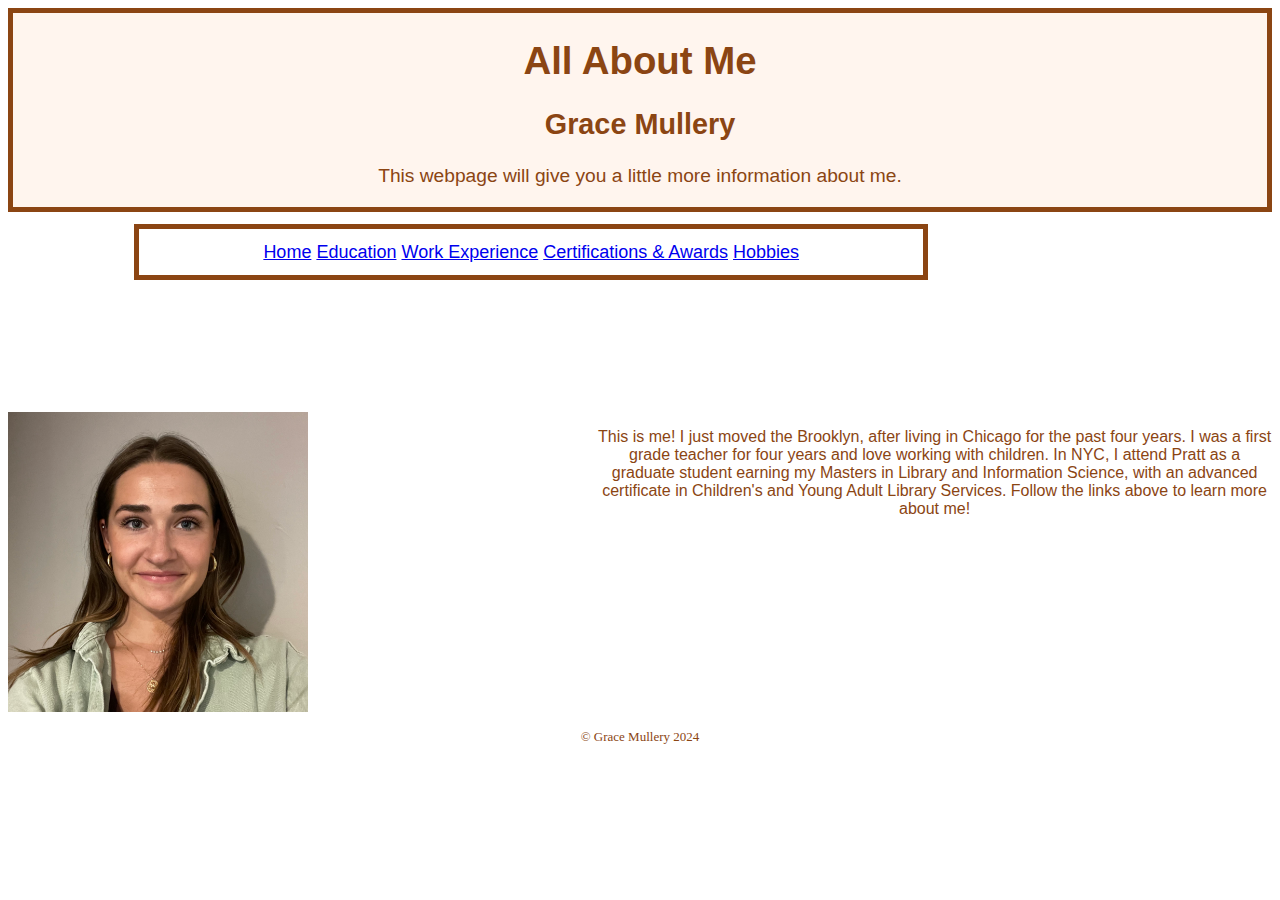
<file: webbasics/index.html>
<!DOCTYPE html>
<html lang="en">
    <head> 
        <title>All About Me</title>
        <meta name="viewport" content="width=device-width, 
initial-scale=1.0">
        <link href="mystyle.css" type="text/css" rel="stylesheet">
    </head>
    <body>
        <div class="header">
            <h1 class="mainword">All About Me</h1>
            <h2 class="mainword">Grace Mullery</h2>
            <p class="mainword">This webpage will give you a little more information about me.</p>
        </div>
        <div id="centernav">
            <nav>
                <a href="index.html"> Home</a>
                <a href="education.html"> Education</a>
                <a href="workexperience.html">Work Experience</a>
                <a href="certifications.html"> Certifications & Awards</a>
                <a href="hobbies.html"> Hobbies</a>
            </nav>
        </div>    
    <main>
        <div class="image">
            <img src="picofme.jpg" alt="Selfie of me wearing green shirt" width="300">
        </div>
        <div>
            <p class="mainword" id="bodyfloat">
                This is me! I just moved the Brooklyn, after living in Chicago for the past four years. I was a first grade teacher for four years and love working with children. In NYC, I attend Pratt as a graduate student earning my Masters in Library and Information Science, with an advanced certificate in Children's and Young Adult Library Services. Follow the links above to learn more about me!
            </p>
        </div>
    </main>
<div id="footer">
    <p>© Grace Mullery 2024</p>
</div>
    </body>
</html>
</file>
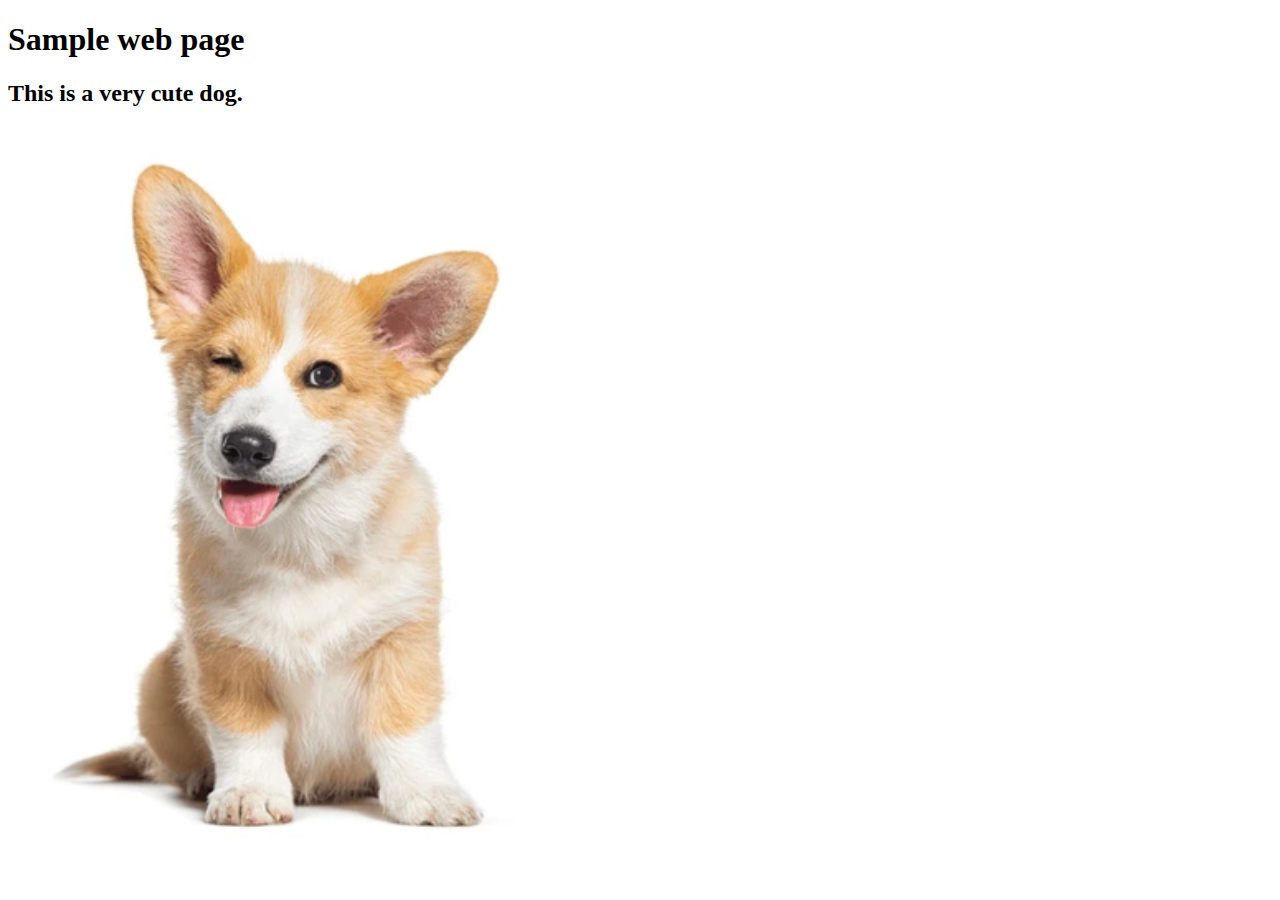
<file: week7/index.html>
<!DOCTYPE html>
<html>
    <style>
        img {
            size: 200px;
        }
    </style>
    <head>
        <meta charset="UTF-8">
        <title>My new page</title>
    </head>
    <body>    
    <h1> Sample web page </h1> 
    <h2>This is a very cute dog.  </h2> 
<img src="./images/dogphoto.png" alt="image of super cute dog">
</html>
</file>
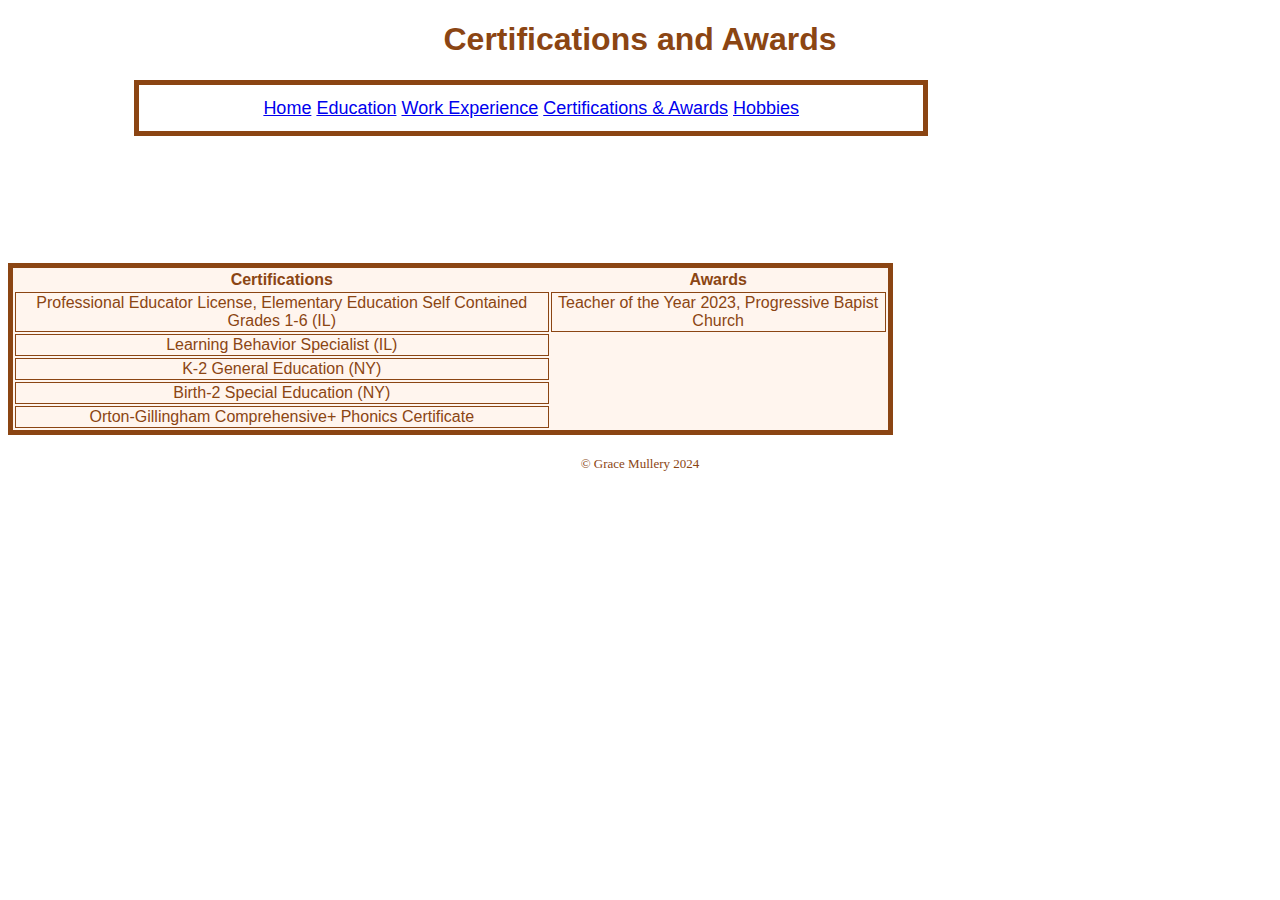
<file: webbasics/certifications.html>
<!DOCTYPE html>
<html lang="en">
    <head> 
        <title>Certifications & Awards</title>
        <meta name="viewport" content="width=device-width, 
initial-scale=1.0">
        <link href="mystyle.css" type="text/css" rel="stylesheet">
    </head>
<body>
<h1 class="header, mainword"> Certifications and Awards </h1>
<div id="centernav">
    <nav>
        <a href="index.html"> Home</a>
        <a href="education.html"> Education</a>
        <a href="workexperience.html">Work Experience</a>
        <a href="certifications.html"> Certifications & Awards</a>
        <a href="hobbies.html"> Hobbies</a>
    </nav>
</div>
<div id="content">
    <table id="tablemain" class="mainword">
        <tr id="table"> 
            <th> Certifications</th>
            <th> Awards</th>
        </tr>
        <tr>
            <td class="tableinside">
                Professional Educator License, Elementary Education Self Contained Grades 1-6 (IL)</td>
            <td class="tableinside">Teacher of the Year 2023, Progressive Bapist Church </td>
        </tr>
        <tr> 
            <td class="tableinside">Learning Behavior Specialist (IL)</td>
            <td> </td>
        </tr>
        <tr>
            <td class="tableinside">K-2 General Education (NY)</td>
            <td> </td>
        </tr>
        <tr>
            <td class="tableinside">Birth-2 Special Education (NY) </td>
            <td> </td>
        </tr>
        <tr>
            <td class="tableinside">Orton-Gillingham Comprehensive+ Phonics Certificate</td>
            <td> </td>
        </tr>
    </table>
</div>
<div id="footer">
    <p>© Grace Mullery 2024</p>
</div>
</body>
</html>
</file>
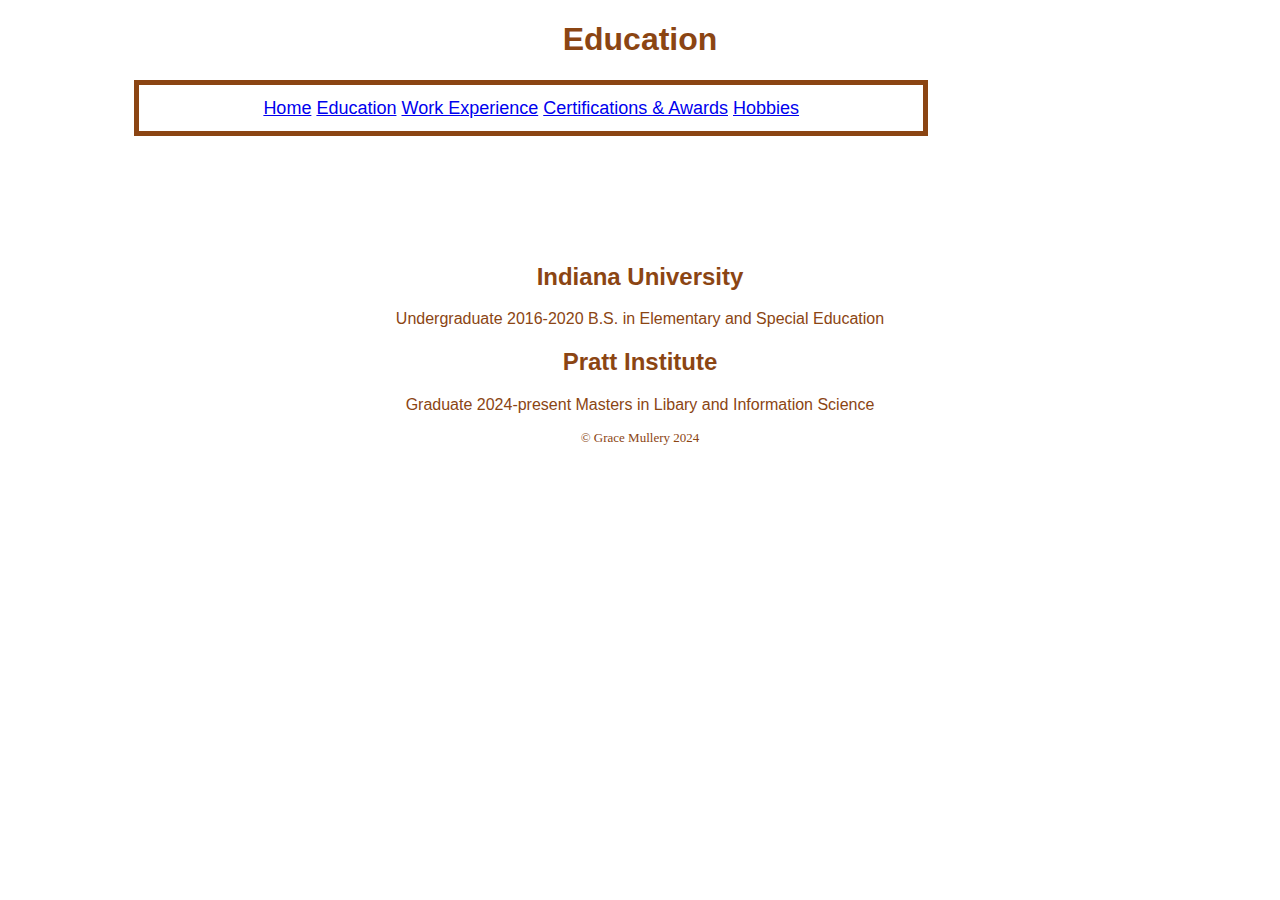
<file: webbasics/education.html>
<!DOCTYPE html>
<html lang="en">
    <head> 
        <title>Education</title>
        <meta name="viewport" content="width=device-width, 
initial-scale=1.0">
        <link href="mystyle.css" type="text/css" rel="stylesheet">
    </head>
    <body>
<h1 class="header, mainword"> Education </h1>
<div id="centernav">
    <nav>
        <a href="index.html"> Home</a>
        <a href="education.html"> Education</a>
        <a href="workexperience.html">Work Experience</a>
        <a href="certifications.html"> Certifications & Awards</a>
        <a href="hobbies.html"> Hobbies</a>
    </nav>
</div>   
<div class="mainword">
<h2>Indiana University</h2>
<p>Undergraduate 2016-2020
    B.S. in Elementary and Special Education
</p>
<h2>Pratt Institute</h2>
<p>Graduate 2024-present
Masters in Libary and Information Science
</p>
</div> 
<div id="footer">
    <p>© Grace Mullery 2024</p>
</div>
</body>
</html>
</file>
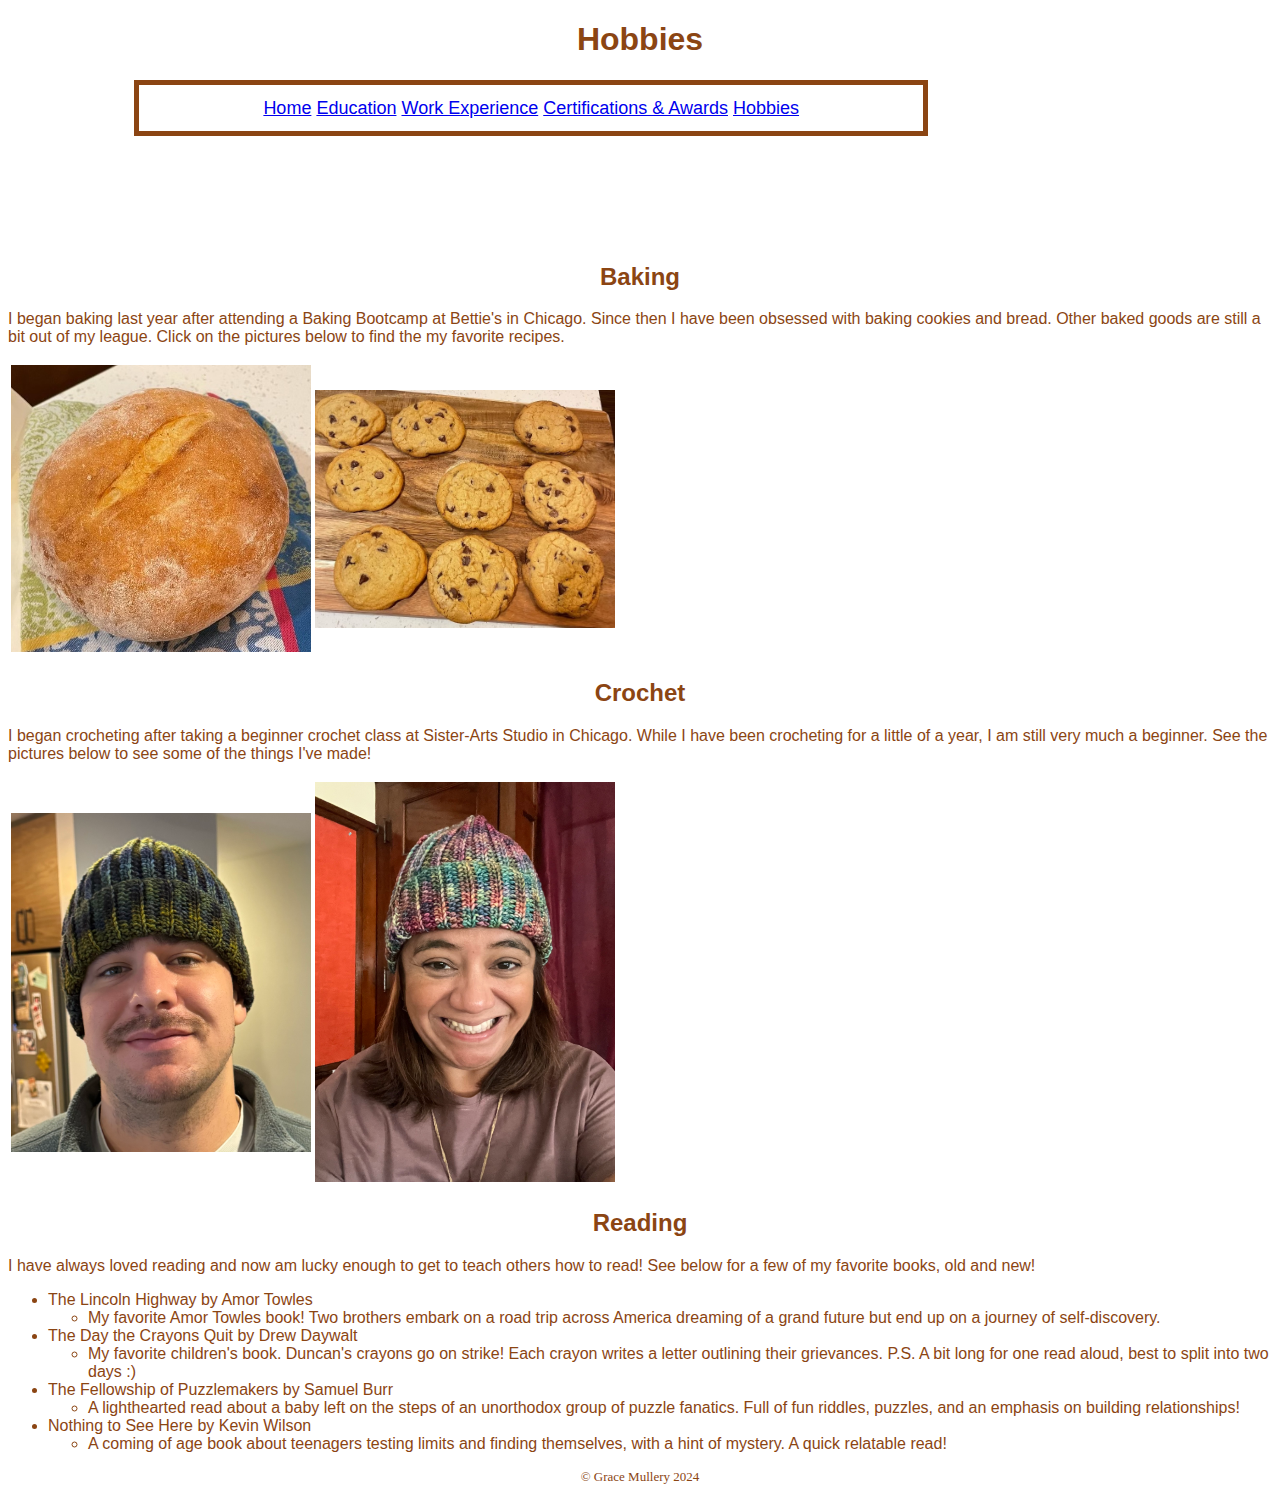
<file: webbasics/hobbies.html>
<!DOCTYPE html>
<html lang="en">
    <head> 
        <title>Hobbies</title>
        <meta name="viewport" content="width=device-width, 
initial-scale=1.0">
        <link href="mystyle.css" type="text/css" rel="stylesheet">
    </head>
    <body>
<h1 class="header, mainword"> Hobbies </h1>
<div id="centernav">
    <nav>
        <a href="index.html"> Home</a>
        <a href="education.html"> Education</a>
        <a href="workexperience.html">Work Experience</a>
        <a href="certifications.html"> Certifications & Awards</a>
        <a href="hobbies.html"> Hobbies</a>
    </nav>
</div>   
<div>
<h2 class="mainword">Baking</h2>
</div>
<div class="body">
    <p>
        I began baking last year after attending a Baking Bootcamp at Bettie's in Chicago. Since then I have been obsessed with baking cookies and bread. Other baked goods are still a bit out of my league. Click on the pictures below to find the my favorite recipes.
    </p>
    <table>
         <tr>
            <th> <a href="https://www.lifeasastrawberry.com/small-batch-crusty-bread/"> <img src="bread.jpg" alt="loaf of bread" width="300"> </a> </th>
            <th> <a href="https://butternutbakeryblog.com/best-chocolate-chip-cookies/"> <img src="cookie.jpg" alt="batch of chocolate chip cookies" width="300"> </a> </th>
         </tr>
    </table>
</div>   
<div>
<h2 class="mainword">Crochet</h2>
</div>
<div class="body">
    <p>I began crocheting after taking a beginner crochet class at Sister-Arts Studio in Chicago. While I have been crocheting for a little of a year, I am still very much a beginner. See the pictures below to see some of the things I've made!</p>
    <table>
         <tr>
            <th> <img src="crochethat1.jpg" alt="image of person wearing a blue and green crochet hat" width="300"> </th>
            <th> <img src="crochethat2.jpg" alt="image of person wearing a rainbow crochet hat" width="300"> </th>
         </tr>
    </table>
</div>

<div>   
<h2 class="mainword">Reading</h2>
</div>
<div class="body">
    <p>I have always loved reading and now am lucky enough to get to teach others how to read! See below for a few of my favorite books, old and new!</p>
    <ul>
        <li> <a>The Lincoln Highway by Amor Towles</a>
            <ul>
                <li>My favorite Amor Towles book! Two brothers embark on a road trip across America dreaming of a grand future but end up on a journey of self-discovery. </li>
            </ul></li>
        <li> <a> The Day the Crayons Quit by Drew Daywalt</a> 
            <ul>
                <li>My favorite children's book. Duncan's crayons go on strike! Each crayon writes a letter outlining their grievances. P.S. A bit long for one read aloud, best to split into two days :) </li>
            </ul></li>
        <li> <a> The Fellowship of Puzzlemakers by Samuel Burr</a>
            <ul> 
                <li>A lighthearted read about a baby left on the steps of an unorthodox group of puzzle fanatics. Full of fun riddles, puzzles, and an emphasis on building relationships!</li>
            </ul></li>
        <li> <a> Nothing to See Here by Kevin Wilson</a>
            <ul> 
                <li>A coming of age book about teenagers testing limits and finding themselves, with a hint of mystery. A quick relatable read! </li>
            </ul></li>
    </ul>
</div>
<div id="footer">
    <p>© Grace Mullery 2024</p>
</div>
</body>
</html>
</file>
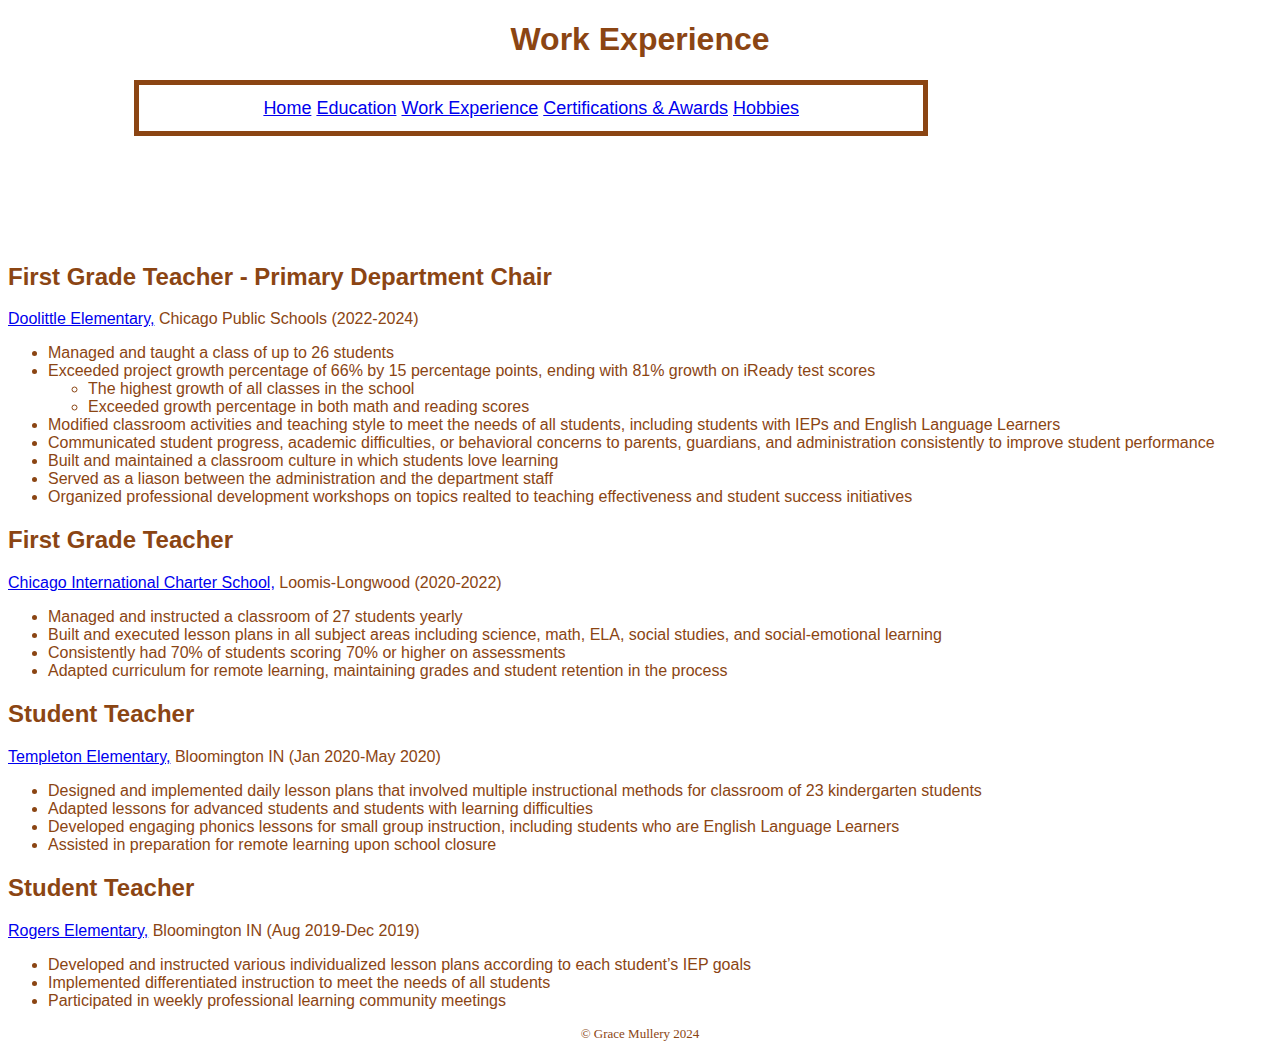
<file: webbasics/workexperience.html>
<!DOCTYPE html>
<html lang="en">
    <head> 
        <title>Work Experience</title>
        <meta name="viewport" content="width=device-width, 
initial-scale=1.0">
        <link href="mystyle.css" type="text/css" rel="stylesheet">
    </head>
    <body>
<h1 class="header, mainword"> Work Experience </h1>
<div id="centernav">
    <nav>
        <a href="index.html"> Home</a>
        <a href="education.html"> Education</a>
        <a href="workexperience.html">Work Experience</a>
        <a href="certifications.html"> Certifications & Awards</a>
        <a href="hobbies.html"> Hobbies</a>
    </nav>
</div>   
<div class="body">
<h2>First Grade Teacher - Primary Department Chair</h2>

   <a href="https://doolittleelementary.org/">Doolittle Elementary,</a> Chicago Public Schools (2022-2024)
    <ul>
        <li>Managed and taught a class of up to 26 students</li>
        <li>Exceeded project growth percentage of 66% by 15 percentage points, ending with 81% growth on iReady test scores
            <ul> 
                <li>The highest growth of all classes in the school</li>
                <li>Exceeded growth percentage in both math and reading scores</li>
            </ul></li>
        <li>Modified classroom activities and teaching style to meet the needs of all students, including students with IEPs and English Language Learners</li>
        <li>Communicated student progress, academic difficulties, or behavioral concerns to parents, guardians, and administration consistently to improve student performance</li>
        <li>Built and maintained a classroom culture in which students love learning</li>
        <li>Served as a liason between the administration and the department staff</li>
        <li>Organized professional development workshops on topics realted to teaching effectiveness and student success initiatives</li>
    </ul>

<h2>First Grade Teacher</h2>

    <a href="https://www.cicsloomislongwood.org/">Chicago International Charter School,</a> Loomis-Longwood (2020-2022)
    <ul>
        <li>Managed and instructed a classroom of 27 students yearly</li>
        <li>Built and executed lesson plans in all subject areas including science, math, ELA, social studies, and social-emotional learning</li>
        <li>Consistently had 70% of students scoring 70% or higher on assessments</li>
        <li>Adapted curriculum for remote learning, maintaining grades and student retention in the process</li>
    </ul>

<h2>Student Teacher</h2>

    <a href="https://templeton.mccsc.edu/">Templeton Elementary,</a> Bloomington IN (Jan 2020-May 2020)
    <ul>
        <li>Designed and implemented daily lesson plans that involved multiple instructional methods for classroom of 23 kindergarten students</li>
        <li>Adapted lessons for advanced students and students with learning difficulties</li>
        <li>Developed engaging phonics lessons for small group instruction, including students who are English Language Learners</li>
        <li>Assisted in preparation for remote learning upon school closure</li>
    </ul>

<h2>Student Teacher</h2>

    <a href="https://rogers.mccsc.edu/">Rogers Elementary,</a> Bloomington IN (Aug 2019-Dec 2019)
    <ul>
        <li>Developed and instructed various individualized lesson plans according to each student’s IEP goals</li>
        <li>Implemented differentiated instruction to meet the needs of all students</li>
        <li>Participated in weekly professional learning community meetings</li>
    </ul>

</div> 
<div id="footer">
    <p>© Grace Mullery 2024</p>
</div>
</body>
</html>
</file>
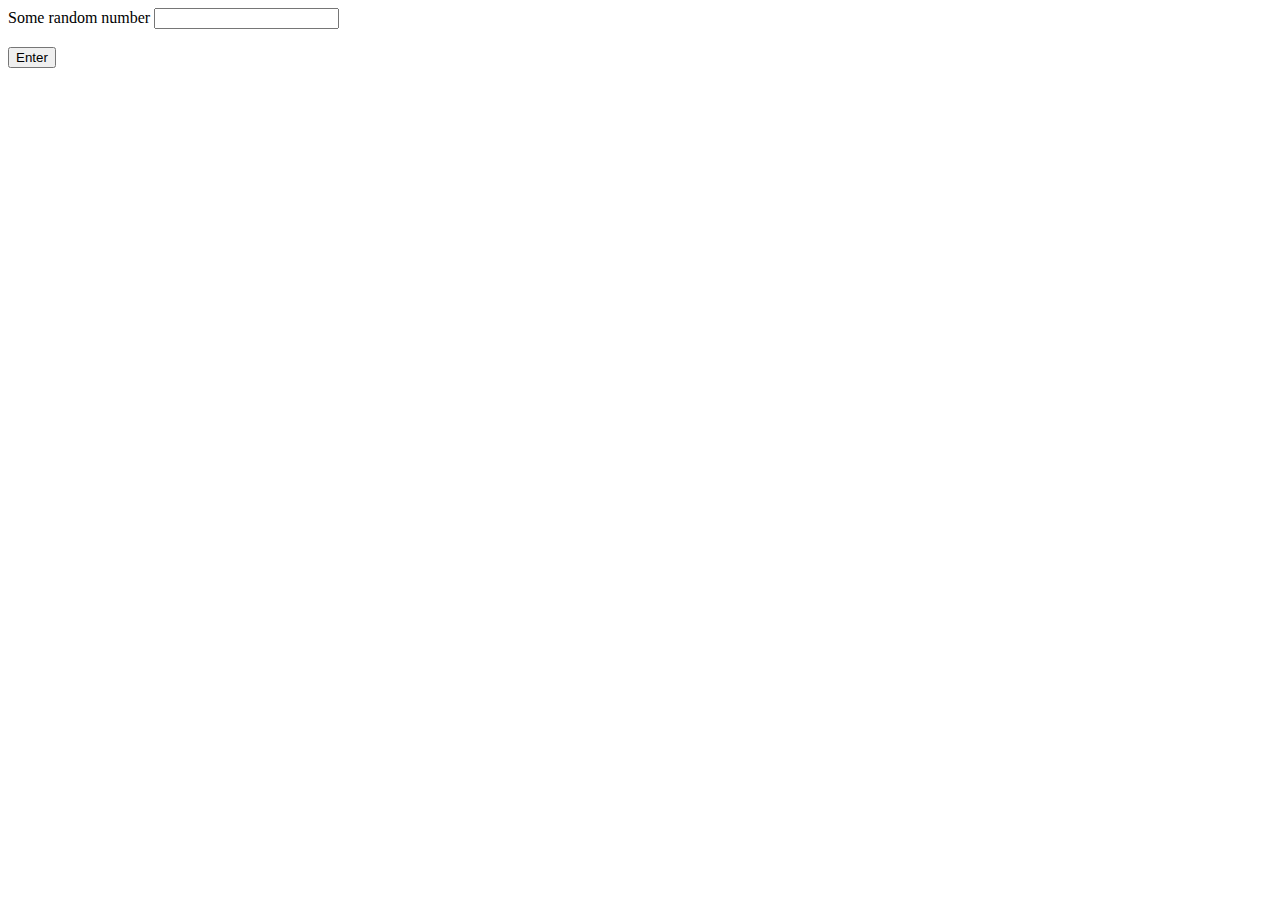
<file: week10/randomnumber.html>
<!DOCTYPE html> 
<head>
<meta charset="UTF-8">
<title>Random Number</title>
</head>
<body>
    <label for="randomnumber">Some random number</label>
    <input id="randomnumber" type="number"> <br><br>
    <button type="button" onclick="myFunction()">Enter</button>
    <h2 id="demo"></h2>
<script>
    function myFunction() {
        let x = document.getElementById("randomnumber").value;
        document.getElementById("demo").innerHTML = "You entered this value: " + x;
    }
</script>
</body>
</html>
</file>
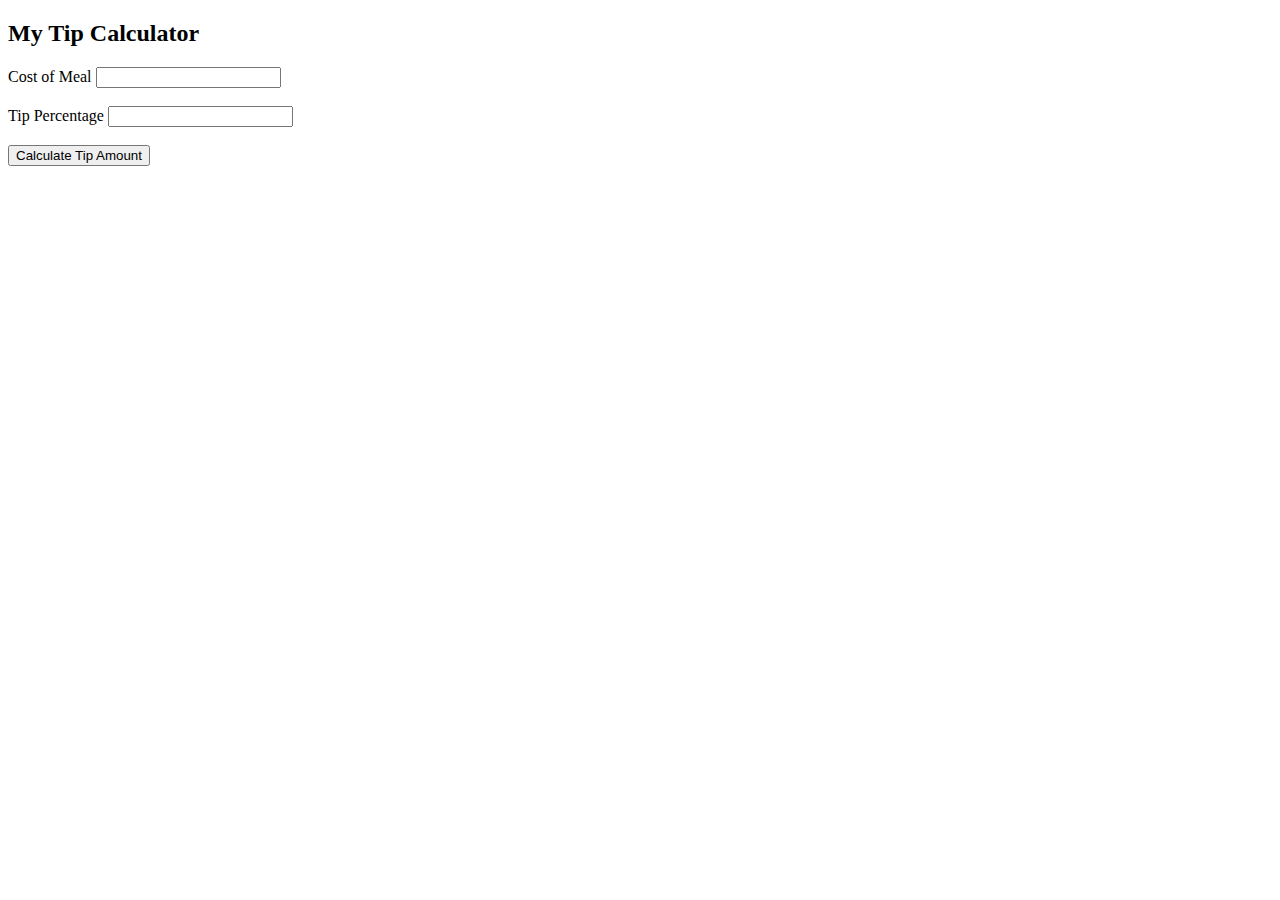
<file: week10/tipcalculator.html>
<!DOCTYPE html> 
<head>
<meta charset="UTF-8">
<title>My Tip Calculator</title>
</head>
<body>
    <h2>My Tip Calculator</h2>
    <label for="costofmeal">Cost of Meal</label>
    <input id="costofmeal" type="number"> <br><br>
    <label for="tippercentage">Tip Percentage</label>
    <input id="tippercentage" type="number"> <br><br>
    <button type="button" onclick="myFunction()">Calculate Tip Amount</button>
    <h2 id="demo"></h2>
<script>
    function myFunction() {
        let x = document.getElementById("costofmeal").value;
        let y = document.getElementById("tippercentage").value;
        document.getElementById("demo").innerHTML = "tip amount: $" + x * y/100
    }
</script>
</body>
</html>
</file>
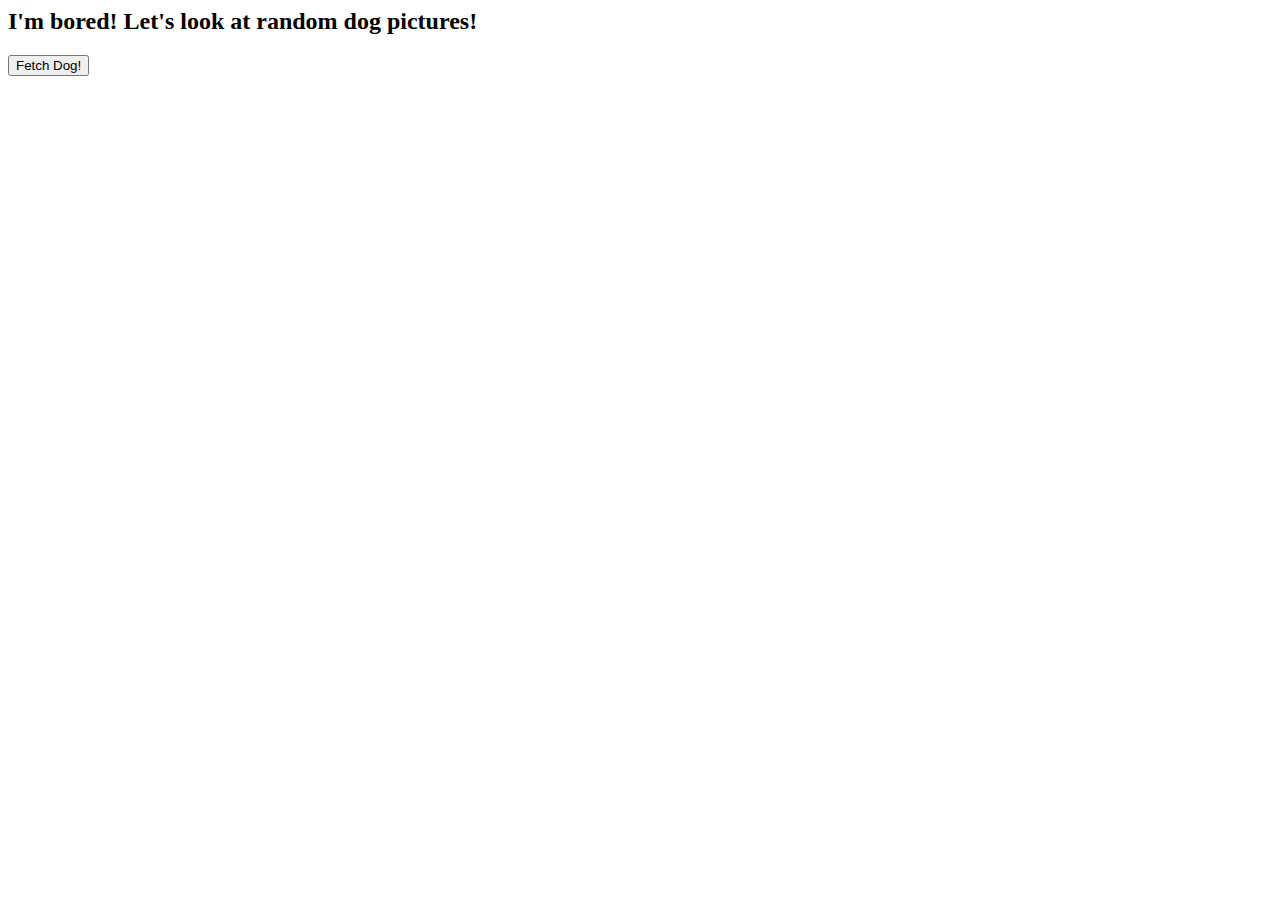
<file: week11/bored.html>
<html>
    <head>
        <meta charset="UTF-8">
        <title>Bored!</title>
    </head>
<script>
    async function fetchDogImage() {
        var response = await fetch('https://random.dog/woof.json');
        var data = await response.json();
        var imageUrl = data.url;
        document.getElementById('dogImage').innerHTML = `<img src="${imageUrl}" alt="Random Dog">`;
    }
</script>  
<body>
    <h2>I'm bored! Let's look at random dog pictures!</h2>
    <button type="button" id="fetchDog" onclick="fetchDogImage()">Fetch Dog!</button>
   <div id="dogImage"></div>
</body>
</html>
</file>
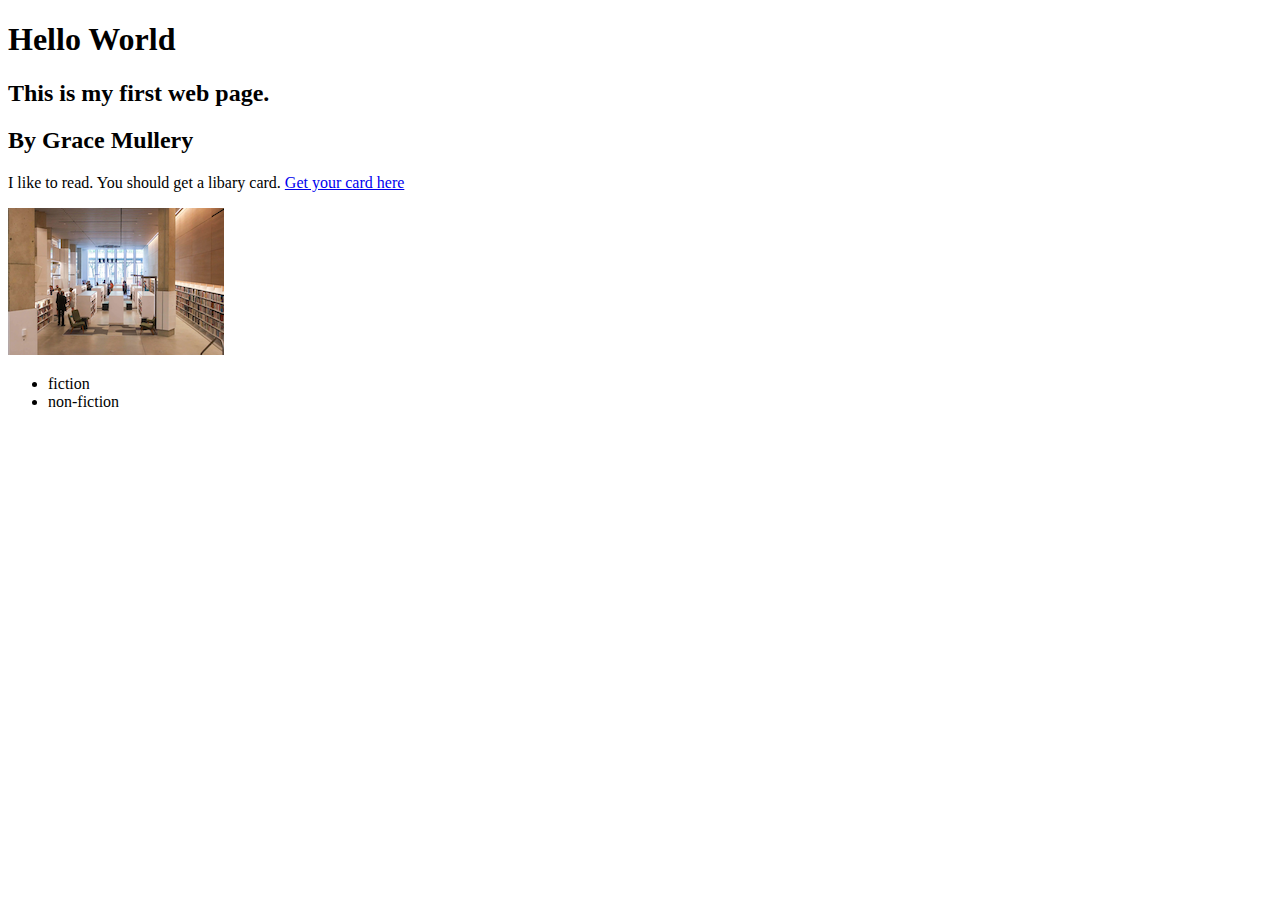
<file: week6/helloworld.html>
<!DOCTYPE html>
<html>
<head>
    <meta charset="UTF-8">
    <title>My cute page</title>
</head>
<body>    
<h1> Hello World </h1> 
<h2>This is my first web page.</h2> 
<h2>By Grace Mullery</h2>
<p>I like to read. You should get a libary card. <a href=https://www.bklynlibrary.org/card> Get your card here</a></p>
<img src="librarypicture.png" alt="image of library">
<ul> 
    <li>fiction</li>
    <li>non-fiction</li>
</ul>
</file>
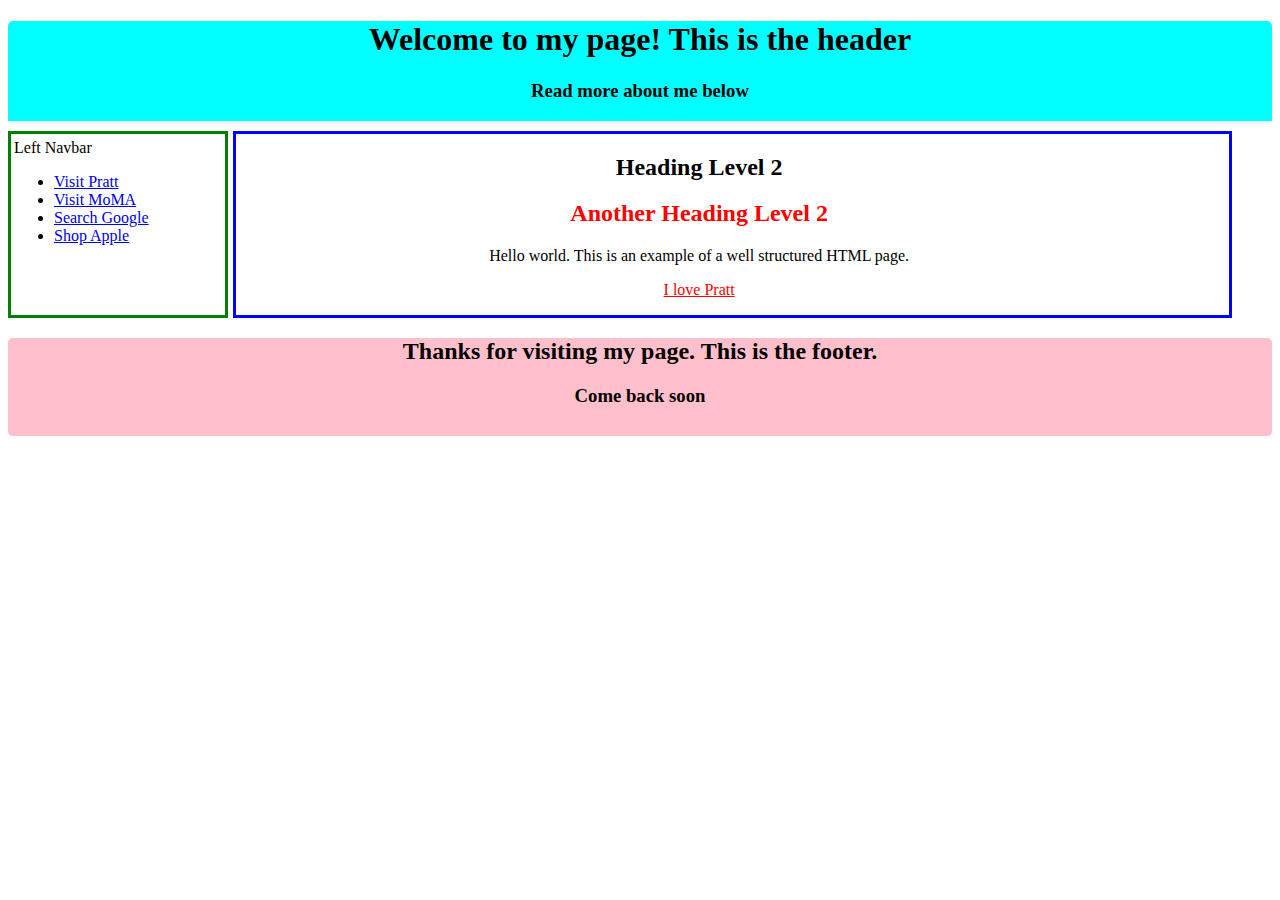
<file: week8/divpractice.html>
<!DOCTYPE html>
<html>
    <style>
        #header {width:100%; text-align: center; border-radius: 5px; background: cyan; color: black; border-bottom: 5px solid azure;}
        #leftnav {width: 20%;border: 3px solid green; padding-left: 3px; padding-top: 5px; padding-bottom: 8px;}
        #content {width: 70% ;text-align: center; border: 3px solid blue; display: flex; margin-left: 5px; margin-right: 40px ;padding-left: 20%; }
        #footer {width: 100%; text-align: center; border-radius: 5px; background: pink; color: black; padding-bottom: 10px;}
        main{display: flex; padding-top: 5px;}
    </style>
    <body>
        <div id="header">
        <h1>Welcome to my page! This is the header</h1>
        <h3>Read more about me below</h3>
        </div>

        <main>
            <div id="leftnav">
                <nav>
                    Left Navbar
                    <ul>
                        <li> <a href="https://www.pratt.edu/">Visit Pratt</a></li>
                        <li><a href="https://www.moma.org/">Visit MoMA</a></li>
                        <li><a href="https://www.google.com/">Search Google</a></li>
                        <li><a href="https://www.apple.com/">Shop Apple</a></li>
                    </ul>
                </nav>
            </div>
            <div id="content">
                <section>
                    <h2>Heading Level 2</h2>
                    <h2 style="color: red;">Another Heading Level 2</h2>
                    <p>
                        Hello world. This is an example of a well structured HTML page. 
                    </p>
                    <p style="color: red;"> <a style="color:red" href=https://www.pratt.edu/> I love Pratt</a></p>
                </section>
            </div>
        </main>
        <div id="footer">
            <h2>Thanks for visiting my page. This is the footer.</h2>
            <h3>Come back soon</h3>
        </div>
    </body>
</html>
</file>
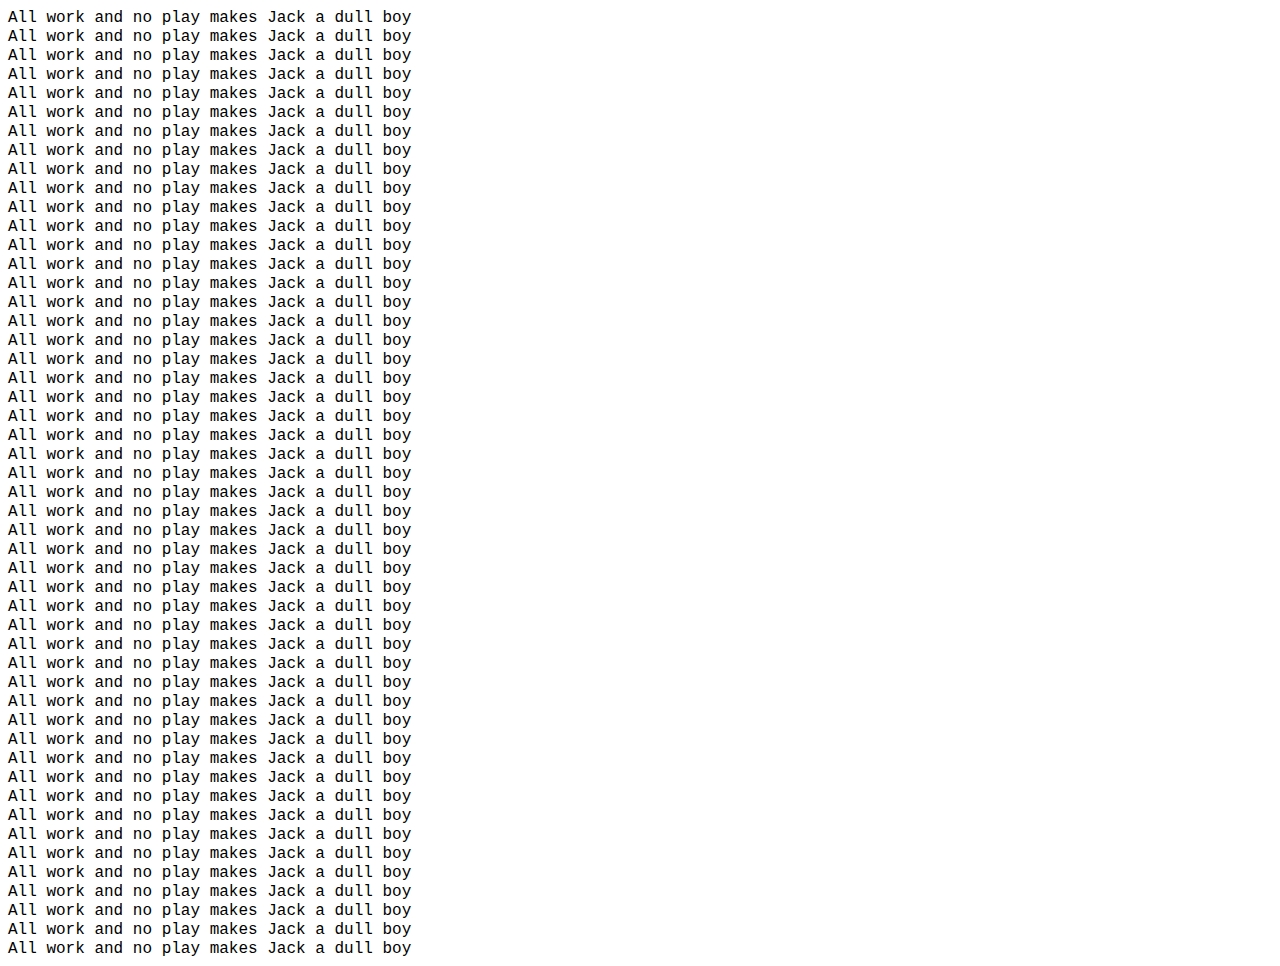
<file: week9/allworknoplay.html>
<!DOCTYPE html>
<style>
    p {font-family: 'Courier New', Courier, monospace;}
</style>
<body>
   
<script>
    let text="<font face= 'Courier New'>All work and no play makes Jack a dull boy<br></font>"
    for (count = 1 ; count <=50 ; ++count) 
        {document.write(text);}
</script>
</body>
</html>
</file>
<file: webbasics/mystyle.css>
.header {background: seashell; color:black; border:5px solid saddlebrown; font-size: larger; margin: auto;}
#footer {clear:left;color:black; text-align: center; font-size: small;}

#centernav {margin-left: 20%;margin-right: 20%;text-align: center;margin: 10%;padding: 1% ;margin-top: 1%; border: 5px solid saddlebrown; width:60%;font-size: large ;font-family: 'Lucida Sans', 'Lucida Sans Regular', 'Lucida Grande', 'Lucida Sans Unicode', Geneva, Verdana, sans-serif;}
#content {text-align:center; width:70%;height:180px;}
.mainword {text-align: center; color:saddlebrown; font-family: 'Lucida Sans', 'Lucida Sans Regular', 'Lucida Grande', 'Lucida Sans Unicode', Geneva, Verdana, sans-serif ;}
.body {color: saddlebrown; font-family: 'Lucida Sans', 'Lucida Sans Regular', 'Lucida Grande', 'Lucida Sans Unicode', Geneva, Verdana, sans-serif;}
#bodyfloat {float: right;text-align:center; width:70%;height:30%;margin-left: 2px;}
#image {  padding-left: 3px; padding-top: 5px; padding-bottom: 8px;}
main {display: flex; padding-top: 5px;}
#tablemain {border: 5px solid saddlebrown; text-align: center;background-color: seashell;}
.tableinside { border: 1px solid saddlebrown; text-align: center;background-color: seashell;}
p {color:saddlebrown}
</file>
